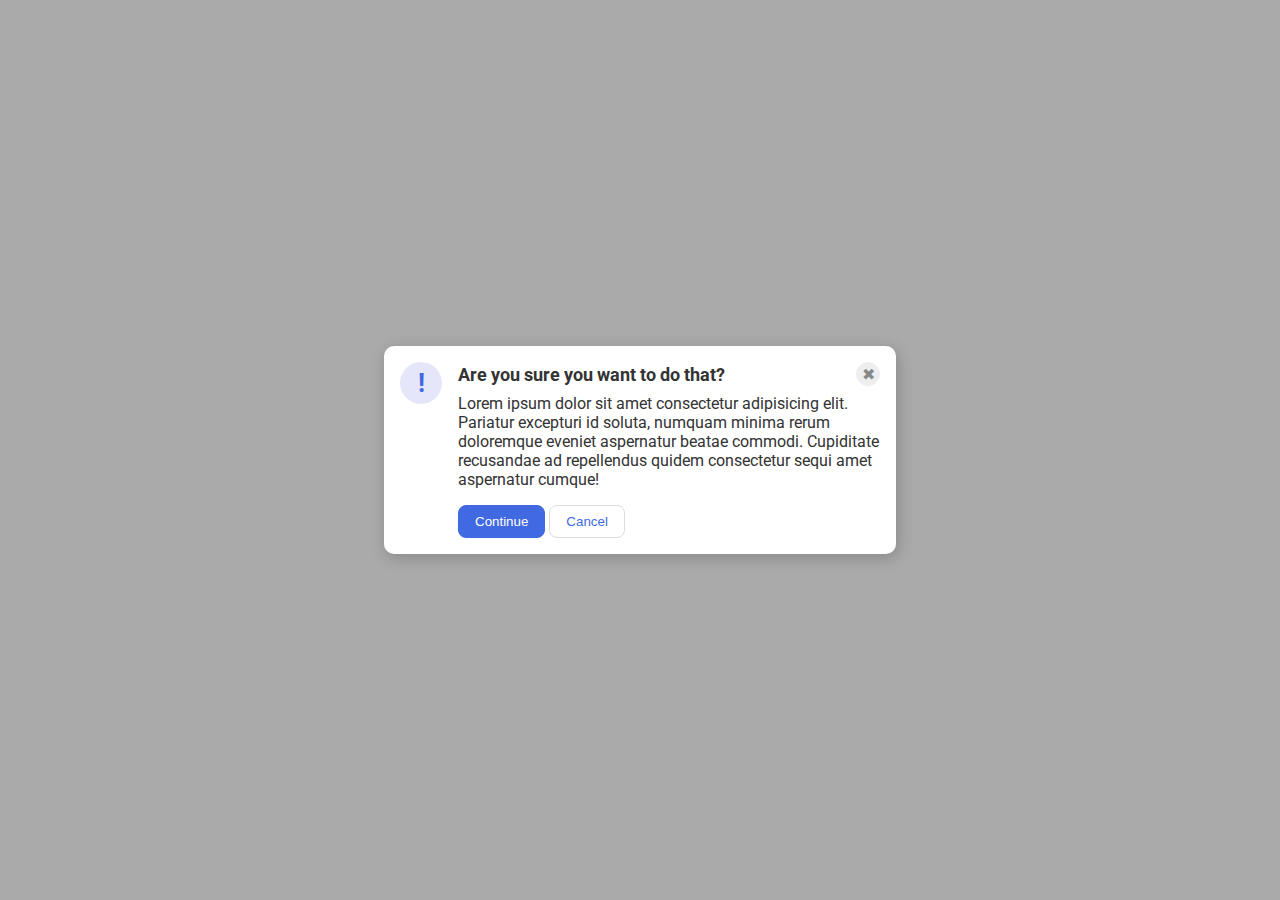
<file: flex/05-flex-modal/index.html>
<!DOCTYPE html>
<html lang="en">
  <head>
    <meta charset="UTF-8">
    <meta http-equiv="X-UA-Compatible" content="IE=edge">
    <meta name="viewport" content="width=device-width, initial-scale=1.0">
    <link rel="stylesheet" href="style.css">
    <title>Modal</title>
  </head>
  <body>
    <div class="modal">
      <div class="icon">!</div>
      <div class="container">
        <div class="header">Are you sure you want to do that?
          <button class="close-button">✖</button>
        </div>
        <div class="text">Lorem ipsum dolor sit amet consectetur adipisicing elit. Pariatur excepturi id soluta, numquam minima rerum doloremque eveniet aspernatur beatae commodi. Cupiditate recusandae ad repellendus quidem consectetur sequi amet aspernatur cumque!</div>
        <button class="continue">Continue</button>
        <button class="cancel">Cancel</button>
      </div>
    </div>
  </body>
</html>
</file>
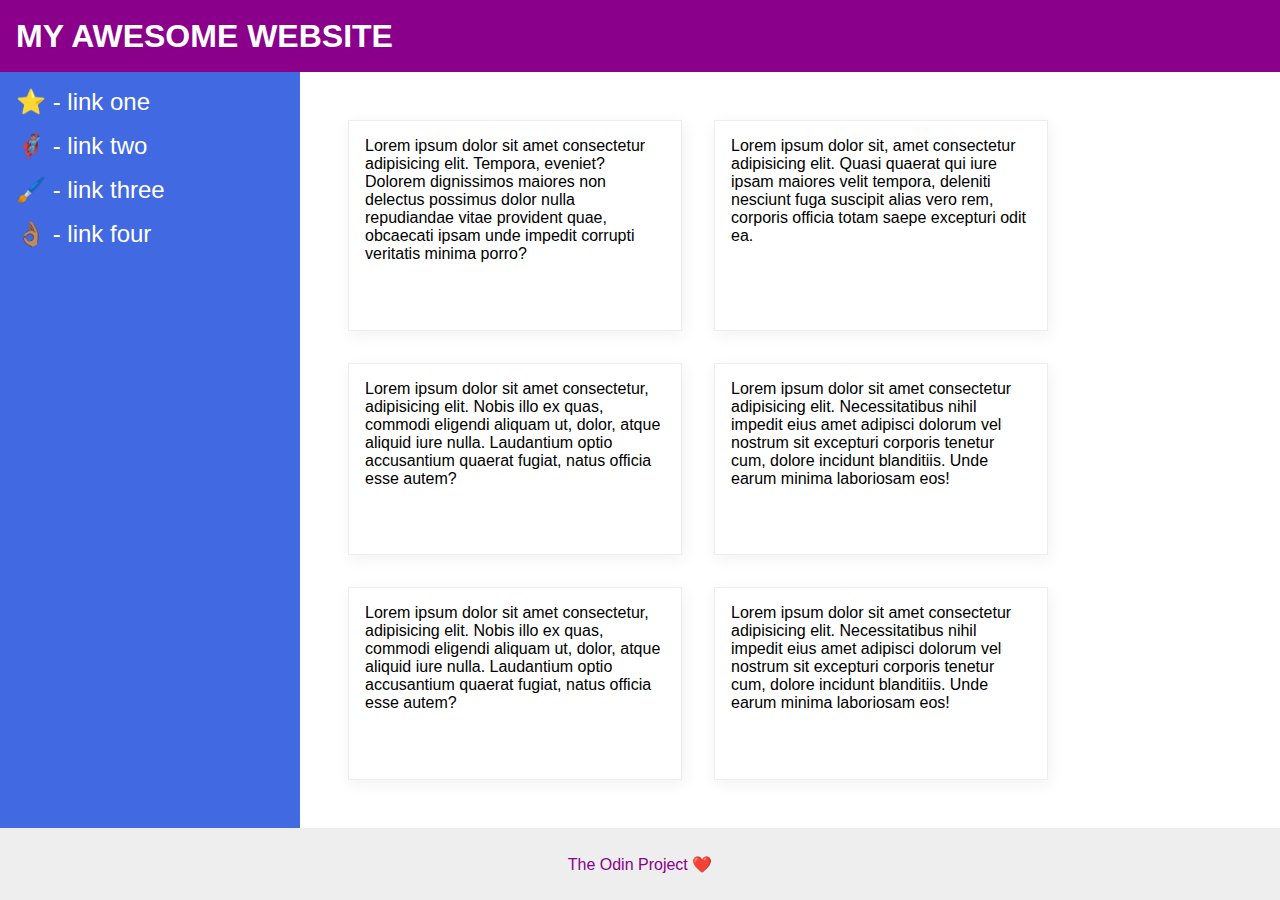
<file: flex/07-flex-layout-2/index.html>
<!DOCTYPE html>
<html lang="en">
  <head>
    <meta charset="UTF-8">
    <meta http-equiv="X-UA-Compatible" content="IE=edge">
    <meta name="viewport" content="width=device-width, initial-scale=1.0">
    <title>The Holy Grail</title>
    <link rel="stylesheet" href="style.css">
  </head>
  <body>
    <div class="header">
      MY AWESOME WEBSITE
    </div>
    <div class="content">
      <div class="sidebar">
        <ul>
          <li><a href="#">⭐ - link one</a></li>
          <li><a href="#">🦸🏽‍♂️ - link two</a></li>
          <li><a href="#">🖌️ - link three</a></li>
          <li><a href="#">👌🏽 - link four</a></li>
        </ul>
      </div>
      <div class="card-container">
        <div class="card">Lorem ipsum dolor sit amet consectetur adipisicing elit. Tempora, eveniet? Dolorem dignissimos maiores non delectus possimus dolor nulla repudiandae vitae provident quae, obcaecati ipsam unde impedit corrupti veritatis minima porro?</div>
        <div class="card">Lorem ipsum dolor sit, amet consectetur adipisicing elit. Quasi quaerat qui iure ipsam maiores velit tempora, deleniti nesciunt fuga suscipit alias vero rem, corporis officia totam saepe excepturi odit ea.</div>
        <div class="card">Lorem ipsum dolor sit amet consectetur, adipisicing elit. Nobis illo ex quas, commodi eligendi aliquam ut, dolor, atque aliquid iure nulla. Laudantium optio accusantium quaerat fugiat, natus officia esse autem?</div>
        <div class="card">Lorem ipsum dolor sit amet consectetur adipisicing elit. Necessitatibus nihil impedit eius amet adipisci dolorum vel nostrum sit excepturi corporis tenetur cum, dolore incidunt blanditiis. Unde earum minima laboriosam eos!</div>
        <div class="card">Lorem ipsum dolor sit amet consectetur, adipisicing elit. Nobis illo ex quas, commodi eligendi aliquam ut, dolor, atque aliquid iure nulla. Laudantium optio accusantium quaerat fugiat, natus officia esse autem?</div>
        <div class="card">Lorem ipsum dolor sit amet consectetur adipisicing elit. Necessitatibus nihil impedit eius amet adipisci dolorum vel nostrum sit excepturi corporis tenetur cum, dolore incidunt blanditiis. Unde earum minima laboriosam eos!</div>
      </div>
    </div>
    <div class="footer">
      The Odin Project ❤️
    </div>
  </body>
</html>
</file>
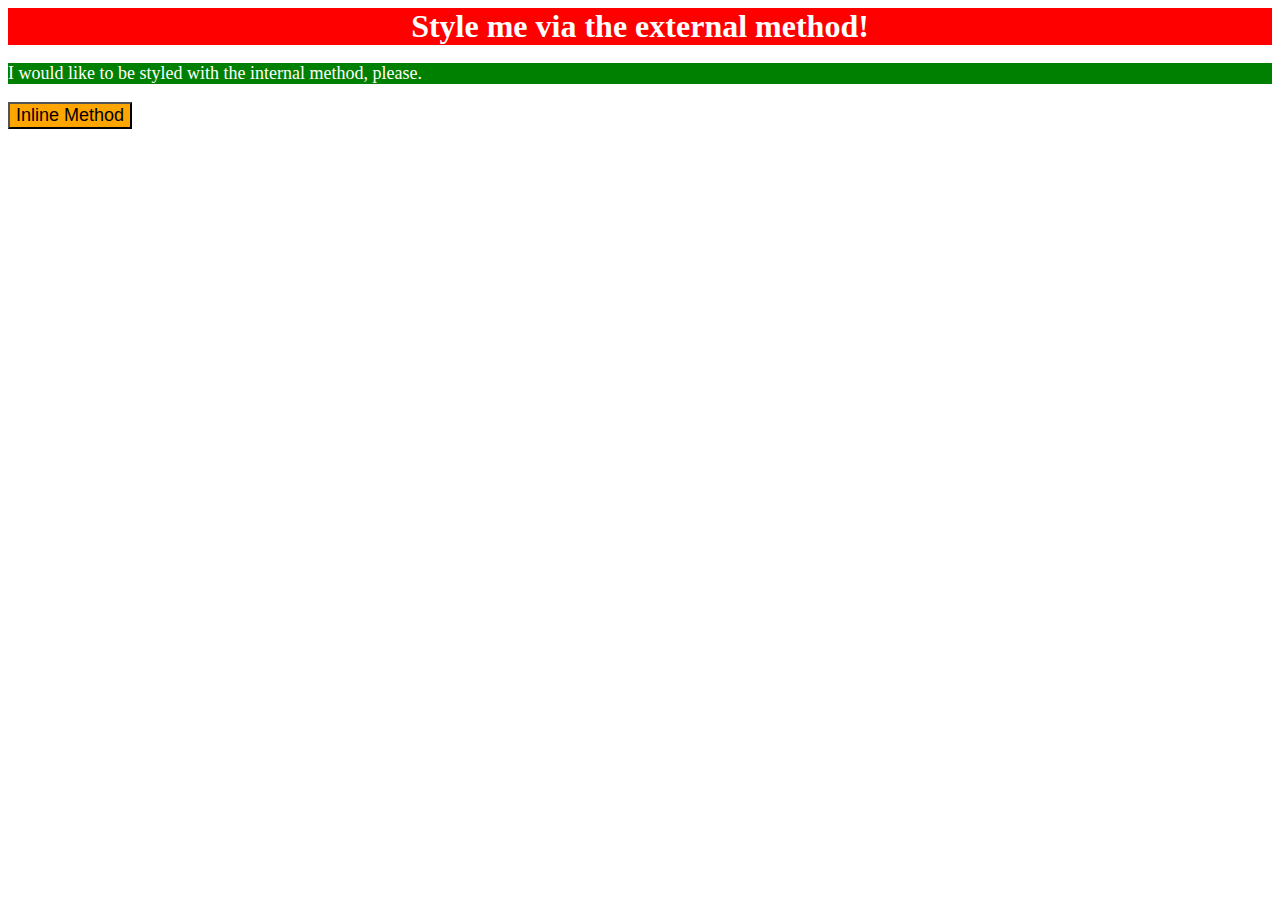
<file: foundations/01-css-methods/index.html>
<!DOCTYPE html>
<html lang="en">
  <head>
    <link rel="stylesheet" href="styles.css">
    <meta charset="UTF-8">
    <meta http-equiv="X-UA-Compatible" content="IE=edge">
    <meta name="viewport" content="width=device-width, initial-scale=1.0">
    <title>Methods for Adding CSS</title>
  </head>
  <body>
    <div style="color: white;">Style me via the external method!</div>
    <p style="background-color: green; color: white; font-size: 18px;">I would like to be styled with the internal method, please.</p>
    <button class="button">Inline Method</button>
  </body>
</html>
</file>
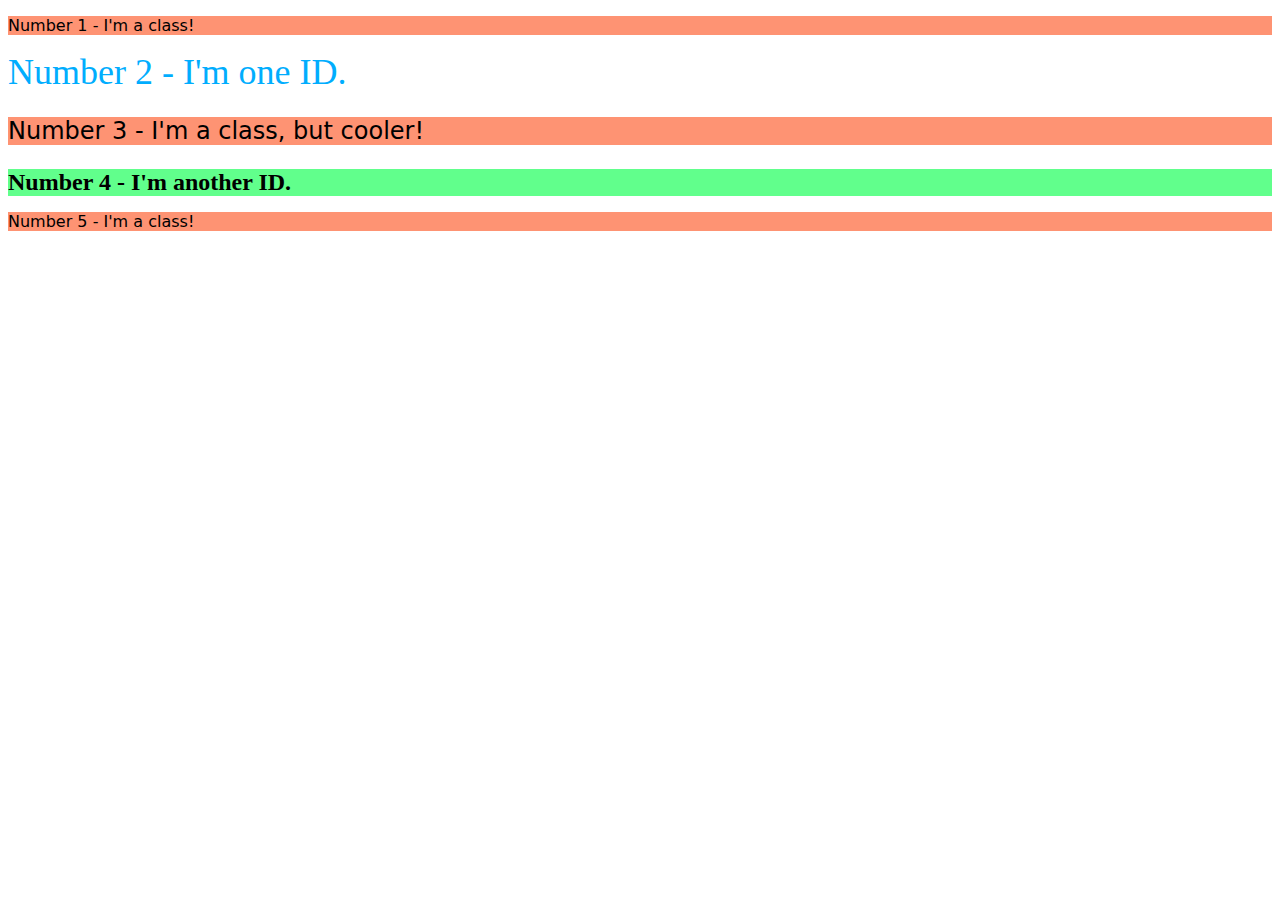
<file: foundations/02-class-id-selectors/index.html>
<!DOCTYPE html>
<html lang="en">
  <head>
    <meta charset="UTF-8">
    <meta http-equiv="X-UA-Compatible" content="IE=edge">
    <meta name="viewport" content="width=device-width, initial-scale=1.0">
    <title>Class and ID Selectors</title>
    <link rel="stylesheet" href="style.css">
  </head>
  <body>
    <p class="odd">Number 1 - I'm a class!</p>
    <div id="second">Number 2 - I'm one ID.</div>
    <p class="cooler odd">Number 3 - I'm a class, but cooler!</p>
    <div class="fourth">Number 4 - I'm another ID.</div>
    <p class="odd">Number 5 - I'm a class!</p>
  </body>
</html>
</file>
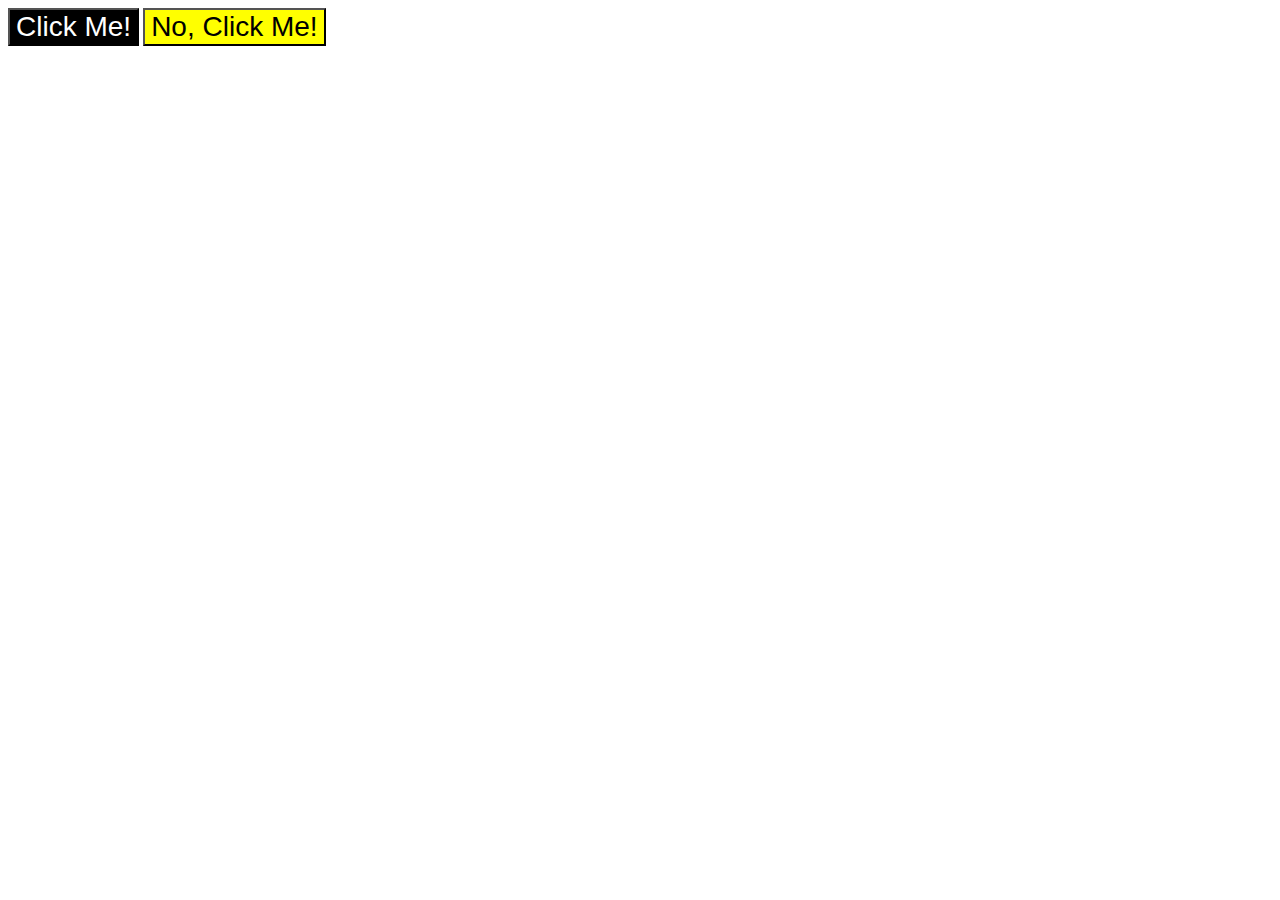
<file: foundations/03-grouping-selectors/index.html>
<!DOCTYPE html>
<html lang="en">
  <head>
    <meta charset="UTF-8">
    <meta http-equiv="X-UA-Compatible" content="IE=edge">
    <meta name="viewport" content="width=device-width, initial-scale=1.0">
    <title>Grouping Selectors</title>
    <link rel="stylesheet" href="style.css">
  </head>
  <body>
    <button class="clickme click">Click Me!</button>
    <button class="noclickme click">No, Click Me!</button>
  </body>
</html>
</file>
<file: flex/05-flex-modal/style.css>
@import url('https://fonts.googleapis.com/css2?family=Roboto:wght@400;700&display=swap');

html, body {
  height: 100%;
}

body {
  font-family: Roboto, sans-serif;
  margin: 0;
  background: #aaa;
  color: #333;
  /* I'll give you this one for free lol */
  display: flex;
  align-items: center;
  justify-content: center;
}

.modal {
  background: white;
  width: 480px;
  border-radius: 10px;
  box-shadow: 2px 4px 16px rgba(0,0,0,.2);
  display: flex;
  gap: 16px;
  padding: 16px;
}

.icon {
  color: royalblue;
  font-size: 26px;
  font-weight: 700;
  background: lavender;
  width: 42px;
  height: 42px;
  border-radius: 50%;
  display: flex;
  align-items: center;
  justify-content: center;
  flex-shrink: 0;
}

.close-button {
  background: #eee;
  border-radius: 50%;
  color: #888;
  font-weight: 400;
  font-size: 16px;
  height: 24px;
  width: 24px;
  display: flex;
  align-items: center;
  justify-content: center;
  border: 1px solid #eee;
  padding: 0;
}

button {
  cursor: pointer;
  padding: 8px 16px;
  border-radius: 8px;
}

button.continue {
  background: royalblue;
  border: 1px solid royalblue;
  color: white;
  flex-shrink: 2;
}

button.cancel {
  background: white;
  border: 1px solid #ddd;
  color: royalblue;
}

.header{
  font-weight: bold;
  display: flex;
  align-items: center;
  justify-content: space-between;
  font-size: 18px;
  font-weight: 700;
  margin-bottom: 8px;
}

.text{
  margin-bottom: 16px;
}
</file>
<file: flex/07-flex-layout-2/style.css>
body {
  font-family: -apple-system, BlinkMacSystemFont, 'Segoe UI', Roboto, Oxygen, Ubuntu, Cantarell, 'Open Sans', 'Helvetica Neue', sans-serif;
  margin: 0;
  min-height: 100vh;
  font-weight: 900px;
  display: flex;
  flex-direction: column;
}


.header {
  display: flex;
  height: 72px;
  background: darkmagenta;
  color: white;
  font-size: 32px;
  font-weight: 900;
  align-items: center;
  padding: 0 16px;
}

.footer {
  height: 72px;
  background: #eee;
  color: darkmagenta;
  justify-content: center;
  display: flex;
  align-items: center;
}

.sidebar {
  width: 300px;
  background: royalblue;
  box-sizing: border-box;
  padding: 16px;
  font-size: 16px;
  flex-shrink: 0;
}

ul {
  list-style-type: none;
  margin: 0;
  padding: 0;
}

li {
  text-decoration: none;
  color: white;
  margin-bottom: 16px;
}

a {
  color: white;
  text-decoration: none;
  font-size: 24px;
}

.card {
  border: 1px solid #eee;
  box-shadow: 2px 4px 16px rgba(0,0,0,.06);
  padding: 16px;
  width: 300px;
}

.card-container {
  padding: 48px;
  display: flex;
  flex-wrap: wrap;
  gap: 32px;
}

.content {
  flex: 1;
  display: flex;
}
</file>
<file: foundations/01-css-methods/styles.css>
div {
    background-color: red;
    font-size: 32px;
    text-align: center;
    font-weight: bold;
}

.button {
    background-color: orange;
    font-size: 18px;
}
</file>
<file: foundations/02-class-id-selectors/style.css>
.odd{
    background-color: #fe9373;
    font-family: Verdana, "DejaVu Sans", sans-serif
}

#second{
    color: #00adfe;
    font-size: 36px;
}

.cooler{
    
}

.odd.cooler{
    font-size: 24px;
}

.fourth{
    background-color:  #61ff8c;
    font-size: 24px;
    font-weight: bold;
}
</file>
<file: foundations/03-grouping-selectors/style.css>
.clickme{
    background-color: black;
    color: white;
}
.noclickme{
    background-color: yellow;
}
.click{
    font-size: 28px;
    font-family: Helvetica, "Times New Roman", "sans-serif";
}
</file>
